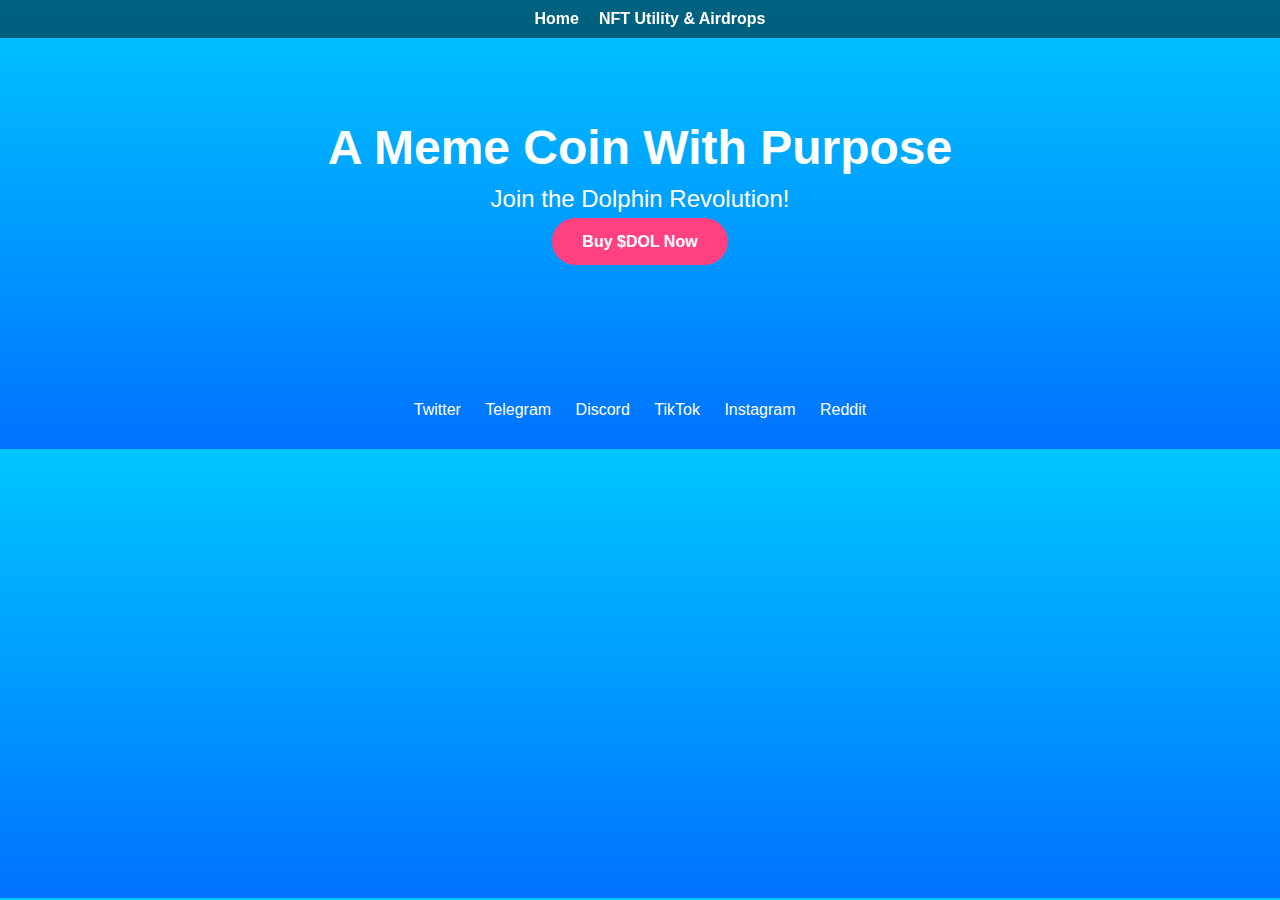
<file: index.html>
<!DOCTYPE html>
<html lang="en">
<head>
    <meta charset="UTF-8">
    <meta name="viewport" content="width=device-width, initial-scale=1.0">
    <title>Dolphin Meme Token</title>
    <link rel="stylesheet" href="style.css">
</head>
<body>
    <nav>
        <a href="index.html">Home</a>
        <a href="nft.html">NFT Utility & Airdrops</a>
    </nav>
    <header class="hero">
        <div class="hero-content">
            <h1>A Meme Coin With Purpose</h1>
            <p>Join the Dolphin Revolution!</p>
            <a href="#" class="cta-button">Buy $DOL Now</a>
        </div>
    </header>
    <section class="social-links">
        <a href="https://x.com/DolphinSolana24?s=09" target="_blank">Twitter</a>
        <a href="https://t.me/DolphineSolana2" target="_blank">Telegram</a>
        <a href="https://discord.gg/DUuPTyEDV4" target="_blank">Discord</a>
        <a href="https://www.tiktok.com/@dolphinsolana" target="_blank">TikTok</a>
        <a href="https://www.instagram.com/dolphinsolana" target="_blank">Instagram</a>
        <a href="https://www.reddit.com/user/DolphineSolana" target="_blank">Reddit</a>
    </section>
</body>
</html>
</file>
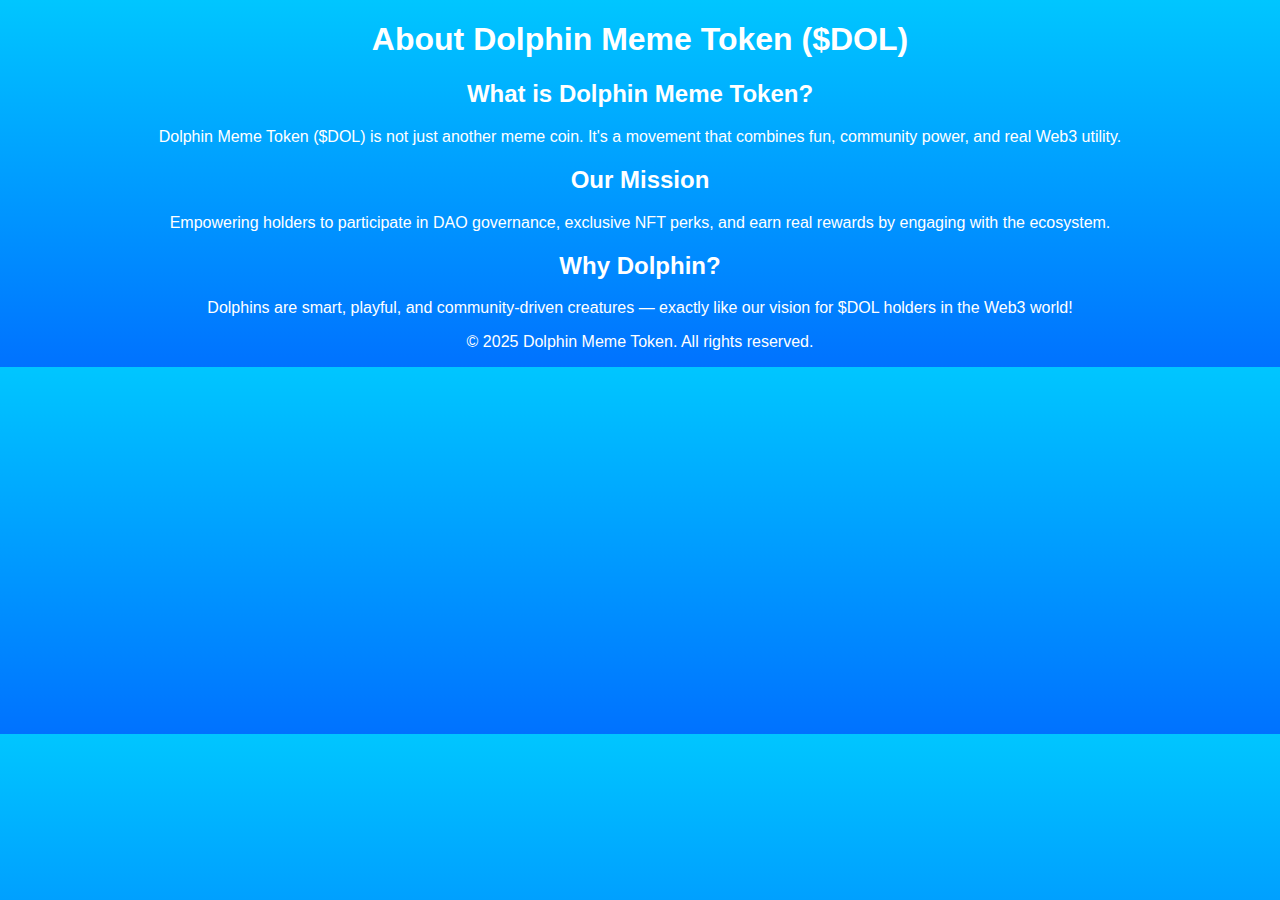
<file: about.html>
<!DOCTYPE html>
<html lang="en">
<head>
    <meta charset="UTF-8">
    <meta name="viewport" content="width=device-width, initial-scale=1.0">
    <title>About - Dolphin Meme Token</title>
    <link rel="stylesheet" href="style.css">
</head>
<body>
    <header>
        <h1>About Dolphin Meme Token ($DOL)</h1>
    </header>
    <section>
        <h2>What is Dolphin Meme Token?</h2>
        <p>Dolphin Meme Token ($DOL) is not just another meme coin. It's a movement that combines fun, community power, and real Web3 utility.</p>
        <h2>Our Mission</h2>
        <p>Empowering holders to participate in DAO governance, exclusive NFT perks, and earn real rewards by engaging with the ecosystem.</p>
        <h2>Why Dolphin?</h2>
        <p>Dolphins are smart, playful, and community-driven creatures — exactly like our vision for $DOL holders in the Web3 world!</p>
    </section>
    <footer>
        <p>&copy; 2025 Dolphin Meme Token. All rights reserved.</p>
    </footer>
</body>
</html>
</file>
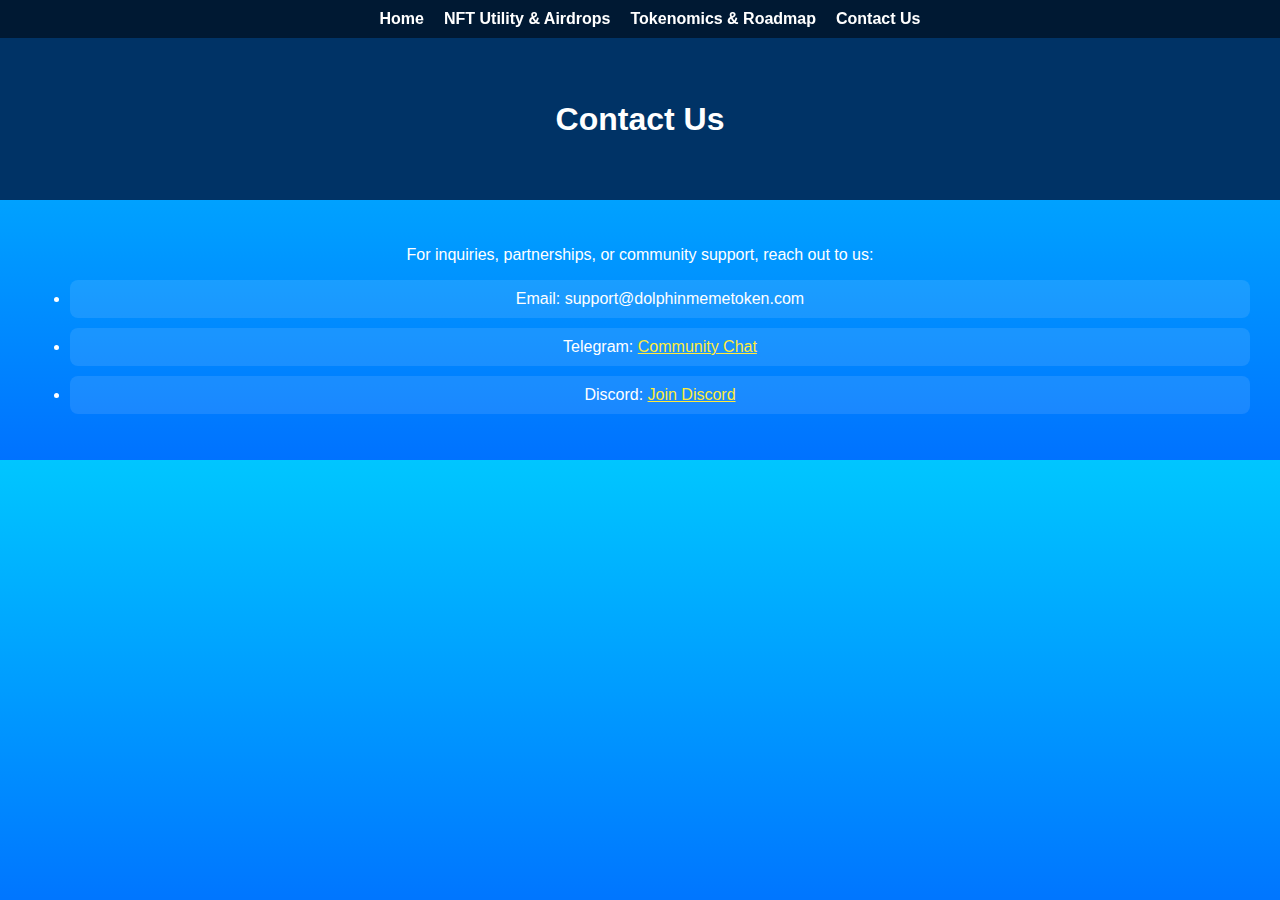
<file: contact.html>
<!DOCTYPE html>
<html lang="en">
<head>
    <meta charset="UTF-8">
    <meta name="viewport" content="width=device-width, initial-scale=1.0">
    <title>Contact Us</title>
    <link rel="stylesheet" href="style.css">
</head>
<body>
    <nav>
        <a href="index.html">Home</a>
        <a href="nft.html">NFT Utility & Airdrops</a>
        <a href="tokenomics.html">Tokenomics & Roadmap</a>
        <a href="contact.html">Contact Us</a>
    </nav>
    <header class="page-header">
        <h1>Contact Us</h1>
    </header>
    <section class="contact-section">
        <p>For inquiries, partnerships, or community support, reach out to us:</p>
        <ul>
            <li>Email: support@dolphinmemetoken.com</li>
            <li>Telegram: <a href="https://t.me/DolphineSolana2" target="_blank">Community Chat</a></li>
            <li>Discord: <a href="https://discord.gg/DUuPTyEDV4" target="_blank">Join Discord</a></li>
        </ul>
    </section>
</body>
</html>
</file>
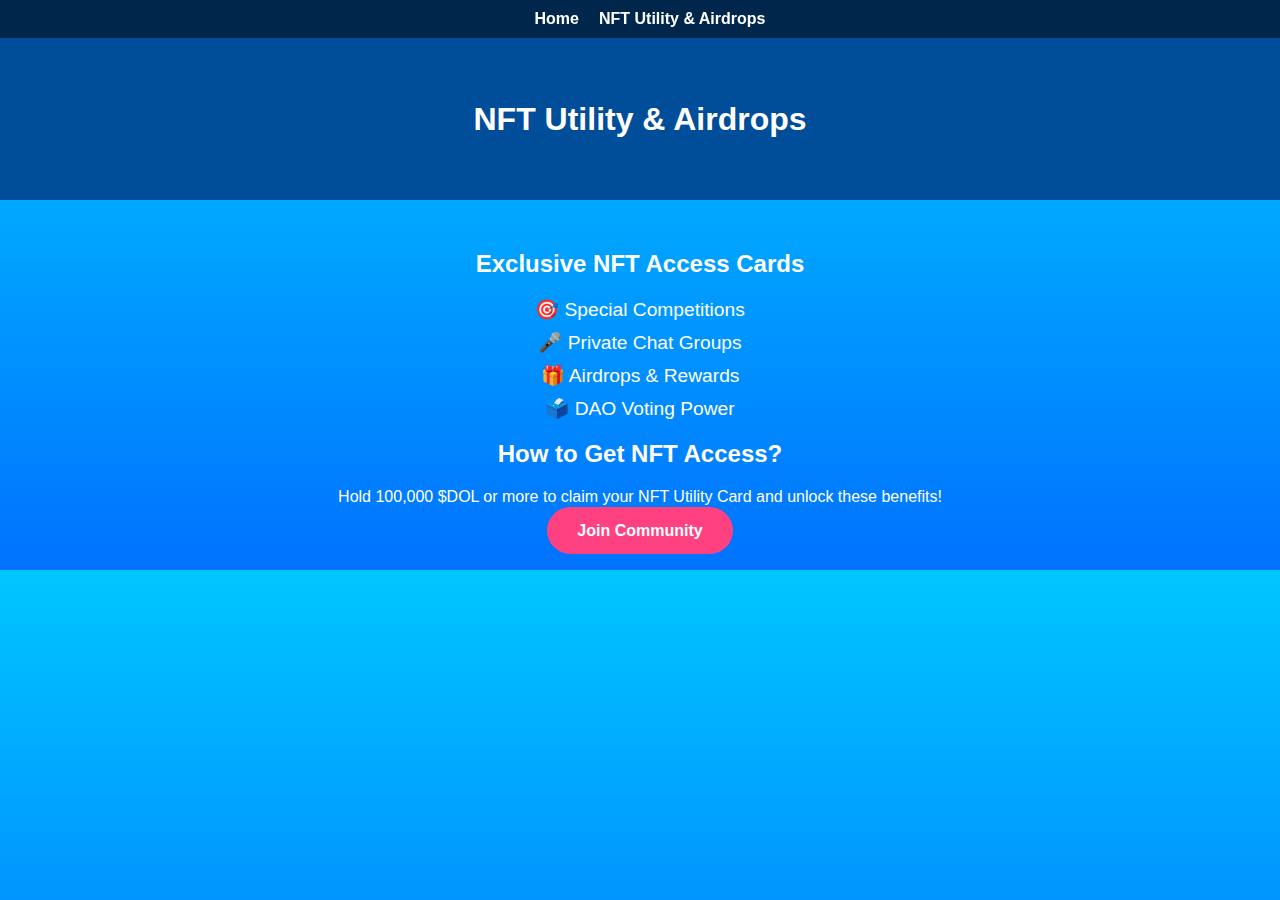
<file: nft.html>
<!DOCTYPE html>
<html lang="en">
<head>
    <meta charset="UTF-8">
    <meta name="viewport" content="width=device-width, initial-scale=1.0">
    <title>NFT Utility & Airdrops</title>
    <link rel="stylesheet" href="style.css">
</head>
<body>
    <nav>
        <a href="index.html">Home</a>
        <a href="nft.html">NFT Utility & Airdrops</a>
    </nav>
    <header class="nft-header">
        <h1>NFT Utility & Airdrops</h1>
    </header>
    <section class="nft-content">
        <h2>Exclusive NFT Access Cards</h2>
        <ul>
            <li>🎯 Special Competitions</li>
            <li>🎤 Private Chat Groups</li>
            <li>🎁 Airdrops & Rewards</li>
            <li>🗳️ DAO Voting Power</li>
        </ul>
        <h2>How to Get NFT Access?</h2>
        <p>Hold 100,000 $DOL or more to claim your NFT Utility Card and unlock these benefits!</p>
        <a href="https://t.me/DolphineSolana2" class="cta-button" target="_blank">Join Community</a>
    </section>
</body>
</html>
</file>
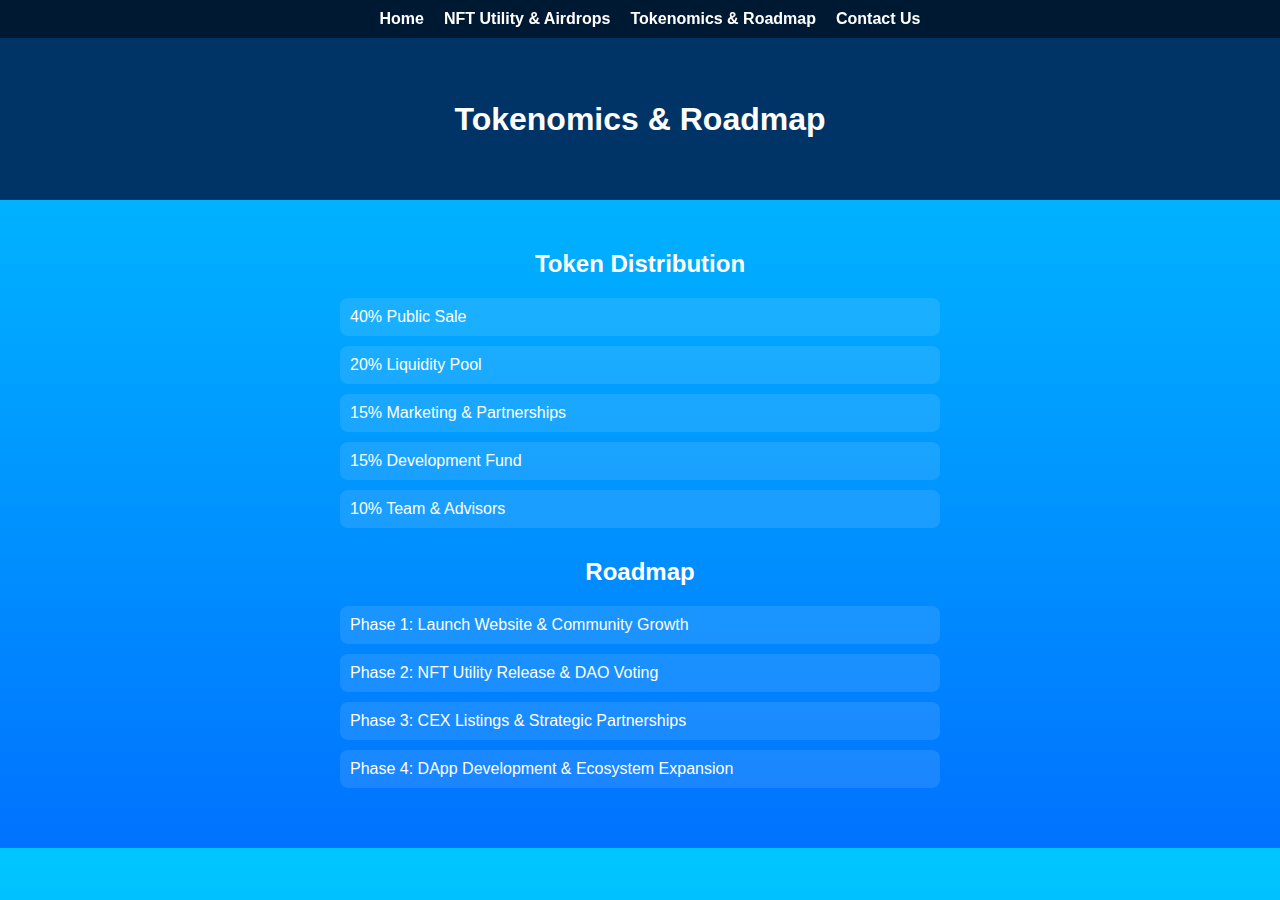
<file: tokenomics.html>
<!DOCTYPE html>
<html lang="en">
<head>
    <meta charset="UTF-8">
    <meta name="viewport" content="width=device-width, initial-scale=1.0">
    <title>Tokenomics & Roadmap</title>
    <link rel="stylesheet" href="style.css">
</head>
<body>
    <nav>
        <a href="index.html">Home</a>
        <a href="nft.html">NFT Utility & Airdrops</a>
        <a href="tokenomics.html">Tokenomics & Roadmap</a>
        <a href="contact.html">Contact Us</a>
    </nav>
    <header class="page-header">
        <h1>Tokenomics & Roadmap</h1>
    </header>
    <section class="tokenomics-section">
        <h2>Token Distribution</h2>
        <ul>
            <li>40% Public Sale</li>
            <li>20% Liquidity Pool</li>
            <li>15% Marketing & Partnerships</li>
            <li>15% Development Fund</li>
            <li>10% Team & Advisors</li>
        </ul>
        <h2>Roadmap</h2>
        <ol>
            <li>Phase 1: Launch Website & Community Growth</li>
            <li>Phase 2: NFT Utility Release & DAO Voting</li>
            <li>Phase 3: CEX Listings & Strategic Partnerships</li>
            <li>Phase 4: DApp Development & Ecosystem Expansion</li>
        </ol>
    </section>
</body>
</html>
</file>
<file: style.css>
body {
    font-family: 'Arial', sans-serif;
    margin: 0;
    padding: 0;
    background: linear-gradient(to bottom, #00c6ff, #0072ff);
    color: white;
    text-align: center;
}

nav {
    background-color: rgba(0, 0, 0, 0.5);
    padding: 10px;
    position: fixed;
    top: 0;
    width: 100%;
    display: flex;
    justify-content: center;
    gap: 20px;
    z-index: 999;
}

nav a {
    color: white;
    text-decoration: none;
    font-weight: bold;
}

.hero {
    padding: 120px 20px;
}

.hero-content h1 {
    font-size: 3em;
    margin: 0;
}

.hero-content p {
    font-size: 1.5em;
    margin: 10px 0 20px;
}

.cta-button {
    background-color: #ff4081;
    color: white;
    padding: 15px 30px;
    text-decoration: none;
    border-radius: 25px;
    font-weight: bold;
}

.social-links {
    margin: 30px 0;
}

.social-links a {
    color: white;
    margin: 0 10px;
    text-decoration: none;
}

.nft-header {
    background-color: #004d99;
    padding: 80px 20px 40px;
}

.nft-content {
    padding: 30px;
}

.nft-content ul {
    list-style: none;
    padding: 0;
}

.nft-content li {
    margin: 10px 0;
    font-size: 1.2em;
}

.page-header {
    background-color: #003366;
    padding: 80px 20px 40px;
}

.tokenomics-section, .contact-section {
    padding: 30px;
}

.tokenomics-section ul, .tokenomics-section ol {
    list-style: none;
    padding: 0;
    text-align: left;
    max-width: 600px;
    margin: 0 auto 30px;
}

.tokenomics-section li, .contact-section li {
    background: rgba(255,255,255,0.1);
    margin: 10px 0;
    padding: 10px;
    border-radius: 8px;
}

.contact-section a {
    color: #ffeb3b;
    text-decoration: underline;
}
</file>
